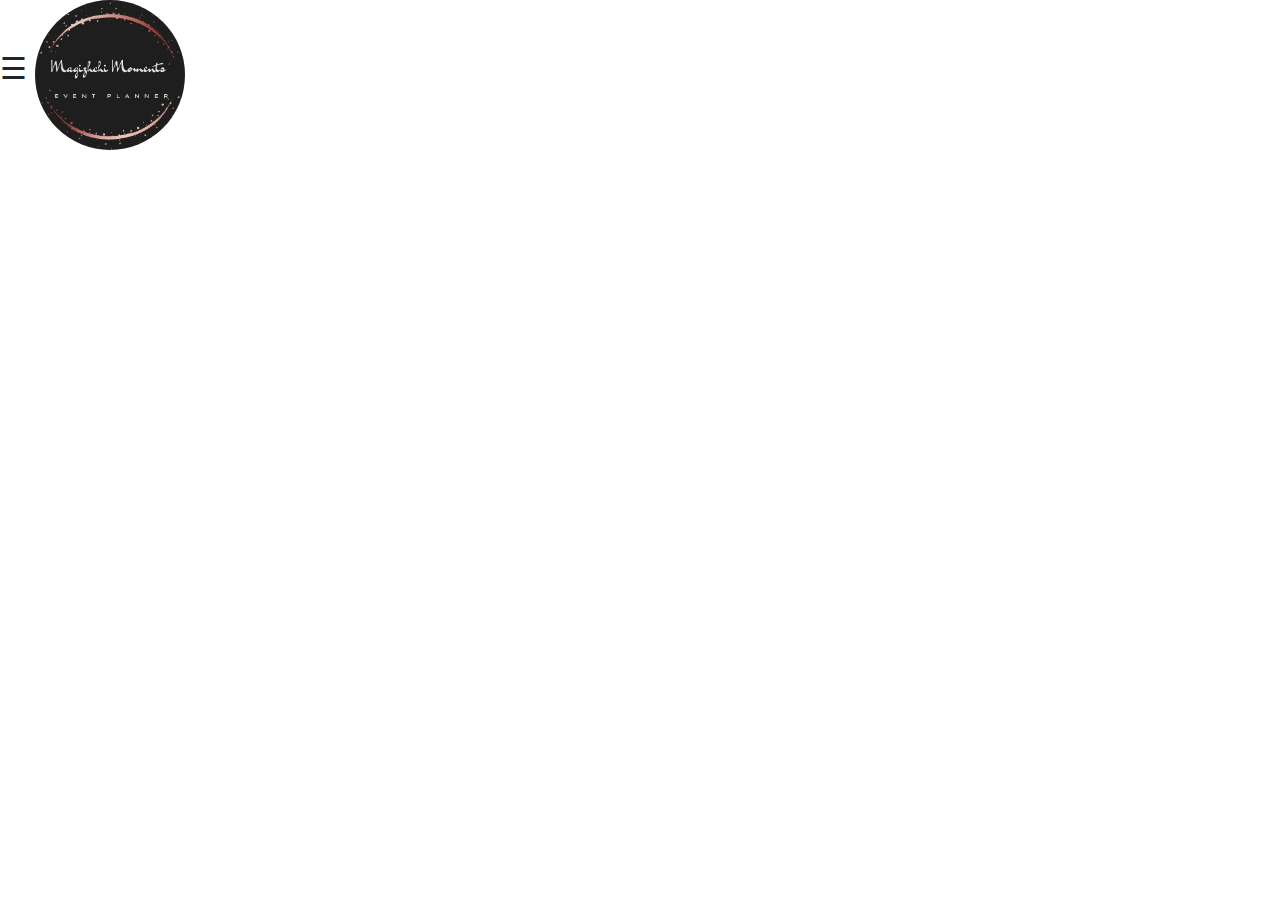
<file: index.html>
<!DOCTYPE html>
<html lang="en">
<head>
    <meta charset="UTF-8">
    <meta name="viewport" content="width=device-width, initial-scale=1">
    <title>Event plannner</title>
    <link href="https://cdn.jsdelivr.net/npm/bootstrap@5.3.0/dist/css/bootstrap.min.css" rel="stylesheet">
    <script src="https://cdn.jsdelivr.net/npm/bootstrap@5.3.0/dist/js/bootstrap.bundle.min.js"></script>
    <style>
    body {
        font-family: "Lato", sans-serif;
        background-color: transparent;
        
      }
      
      .sidenav {
        height: 100%;
        width: 0;
        position: fixed;
        z-index: 1;
        top: 0;
        left: 0;
        background-color:darkslategrey;
        overflow-x: hidden;
        transition: 0.5s;
        padding-top: 60px;
      }
      
      .sidenav a {
        padding: 8px 8px 8px 32px;
        text-decoration: none;
        font-size: 25px;
        color: #04040455;
        display: block;
        transition: 0.3s;
      }
      
      .sidenav a:hover {
        color: #0c0c0c;
      }
      
      .sidenav .closebtn {
        position: absolute;
        top: 0;
        right: 25px;
        font-size: 36px;
        margin-left: 50px;
      }
      
      @media screen and (max-height: 450px) {
        .sidenav {padding-top: 15px;}
        .sidenav a {font-size: 18px;}
      }
      .Logo{
        height: 150px;
        width: 150px;
        border-radius:50%;
        
  
  background:transparent;
  transition: width 2s, height 4s;
}

.Logo:hover {
  width: 200px;
  height: 200px;
}

      

    </style>
</head>
<body>
    <div id="mySidenav" class="sidenav">
        <a href="javascript:void(0)" class="closebtn" onclick="closeNav()">&times;</a>
        <a href="index.html">Home</a>
        <a href="#">Wedding</a>
        <a href="#">Birthdays</a>
        <a href="#">Corporate Events</a>
        <a href="#">Gallery</a>
        <a href="#">Reviews</a>
        <a href="#">Other Services</a> 
      </div>
      <span style="font-size:30px;cursor:pointer" onclick="openNav()">&#9776; </span>
      <script>
        function openNav() {
          document.getElementById("mySidenav").style.width = "250px";
        }
        
        function closeNav() {
          document.getElementById("mySidenav").style.width = "0";
        }
        </script>
        <img src="/magizhlogo.jpg"  class="Logo">
        

</body>
</html>
</file>
